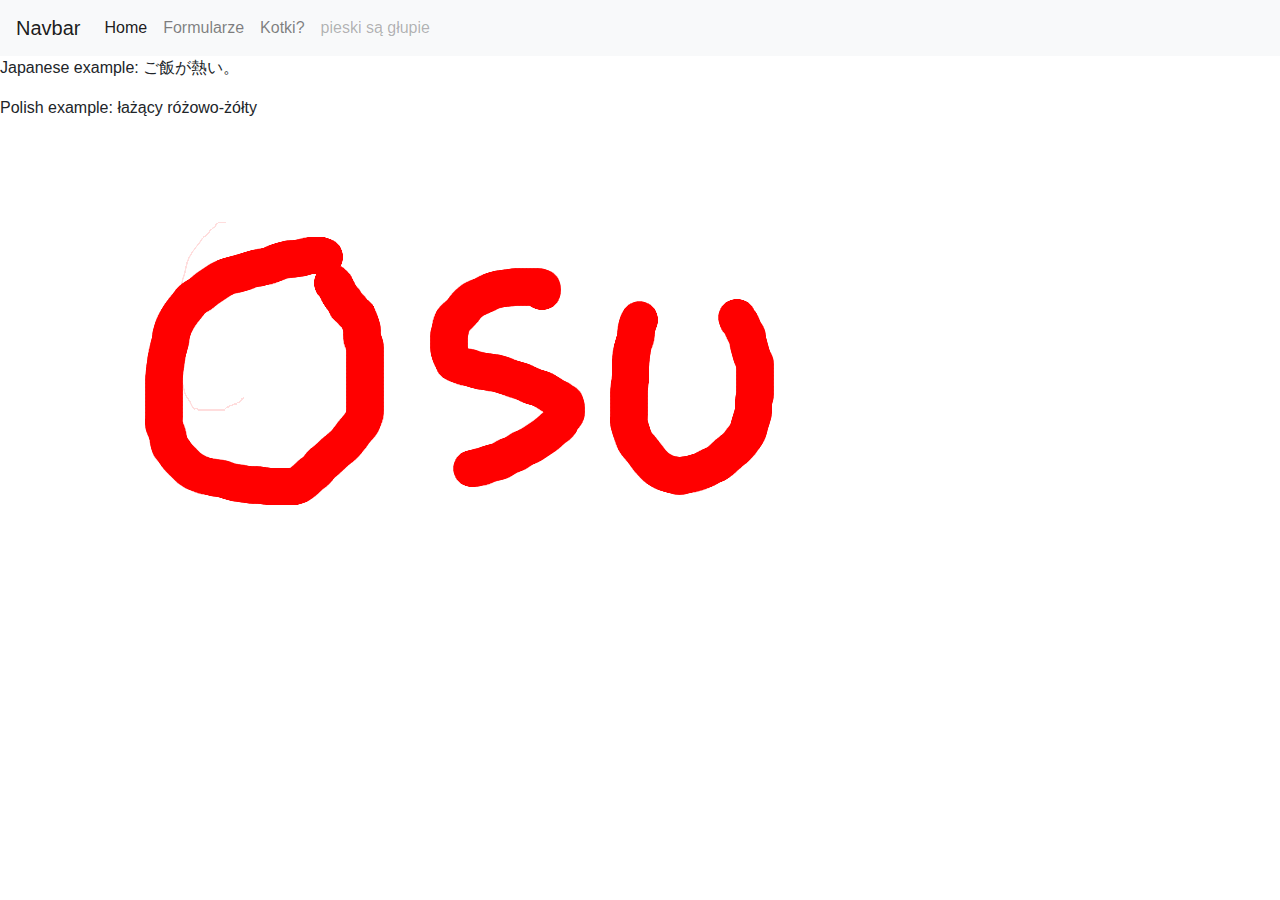
<file: index.html>
<!DOCTYPE html>
<html>
<head>
    <meta charset="UTF-8">
    <title>Moja strona</title>
    <link rel="stylesheet" href="https://stackpath.bootstrapcdn.com/bootstrap/4.4.1/css/bootstrap.min.css" integrity="sha384-Vkoo8x4CGsO3+Hhxv8T/Q5PaXtkKtu6ug5TOeNV6gBiFeWPGFN9MuhOf23Q9Ifjh" crossorigin="anonymous">
</head>
<body>
<nav class="navbar navbar-expand-lg navbar-light bg-light">
  <a class="navbar-brand" href="#">Navbar</a>
  <button class="navbar-toggler" type="button" data-toggle="collapse" data-target="#navbarNav" aria-controls="navbarNav" aria-expanded="false" aria-label="Toggle navigation">
    <span class="navbar-toggler-icon"></span>
  </button>
  <div class="collapse navbar-collapse" id="navbarNav">
    <ul class="navbar-nav">
      <li class="nav-item active">
        <a class="nav-link" href="index.html">Home <span class="sr-only">(current)</span></a>
      </li>
      <li class="nav-item">
        <a class="nav-link" href="wysylacz.html">Formularze</a>
      </li>
      <li class="nav-item">
        <a class="nav-link" href="kotki.html">Kotki?</a>
      </li>
      <li class="nav-item">
        <a class="nav-link disabled" href="#" tabindex="-1" aria-disabled="true">pieski są głupie</a>
      </li>
    </ul>
  </div>
</nav>

<p>Japanese example: ご飯が熱い。</p>
<p>Polish example: łażący różowo-żółty</p>

<a href="https://osu.ppy.sh/beatmapsets/786141?fbclid=IwAR11gzva3_XZNxWSeqAYH1r5F864Y7yDFtCdUxNVoJLKjfmYsRu7vjwlVSs#osu/1691045"><img class="obrazek1" src="osu.png"></a>
<script src="https://code.jquery.com/jquery-3.4.1.slim.min.js" integrity="sha384-J6qa4849blE2+poT4WnyKhv5vZF5SrPo0iEjwBvKU7imGFAV0wwj1yYfoRSJoZ+n" crossorigin="anonymous"></script>
<script src="https://cdn.jsdelivr.net/npm/popper.js@1.16.0/dist/umd/popper.min.js" integrity="sha384-Q6E9RHvbIyZFJoft+2mJbHaEWldlvI9IOYy5n3zV9zzTtmI3UksdQRVvoxMfooAo" crossorigin="anonymous"></script>
<script src="https://stackpath.bootstrapcdn.com/bootstrap/4.4.1/js/bootstrap.min.js" integrity="sha384-wfSDF2E50Y2D1uUdj0O3uMBJnjuUD4Ih7YwaYd1iqfktj0Uod8GCExl3Og8ifwB6" crossorigin="anonymous"></script>
</body>
</html>
</file>
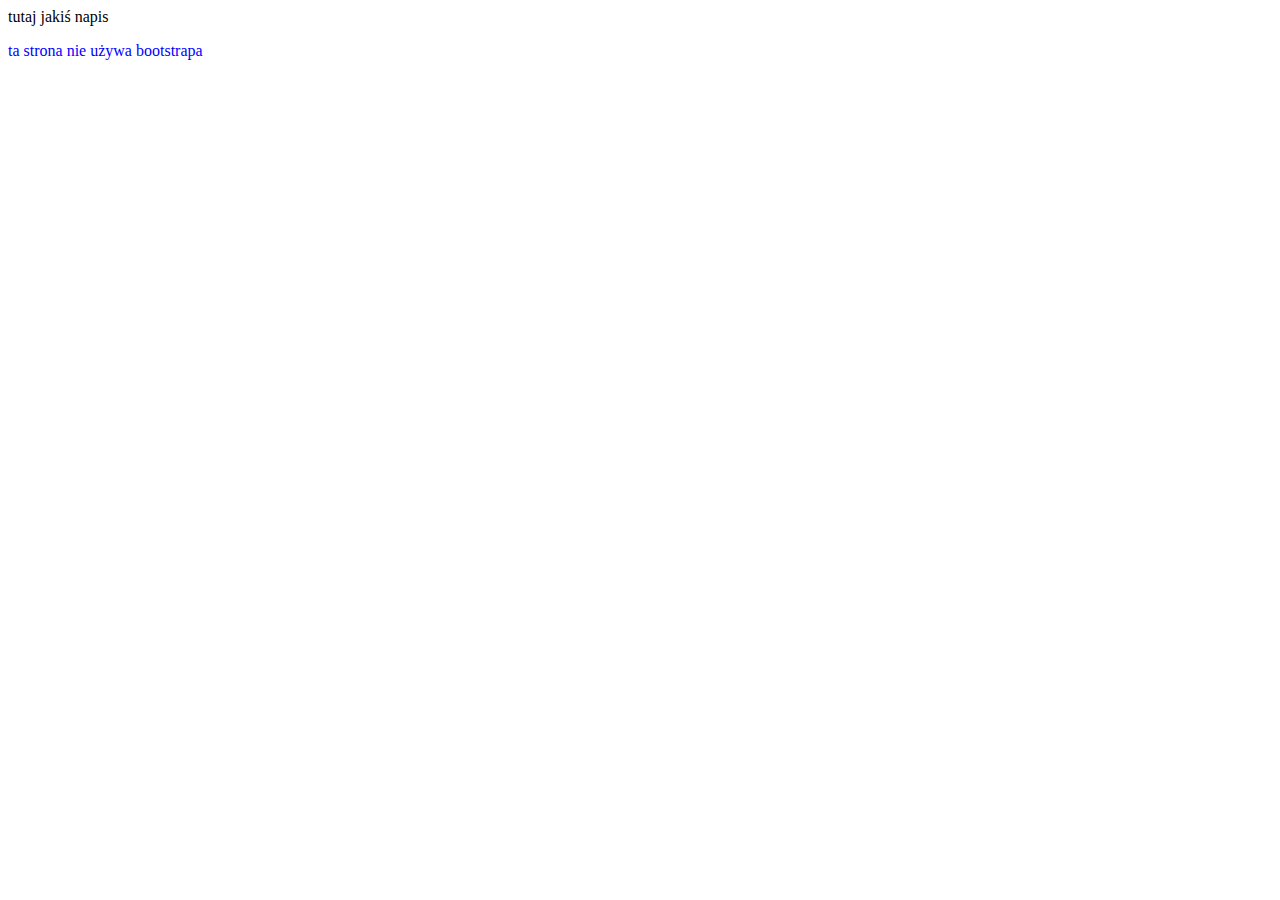
<file: kotki.html>
<!DOCTYPE html>
<html lang="en">
<head>
    <meta charset="UTF-8">
    <title>Title</title>
    <link rel="stylesheet" href="stylemoje.css">
</head>
<body>
tutaj jakiś napis
<p class="important">ta strona nie używa bootstrapa</p>
</body>
</html>
</file>
<file: stylemoje.css>
.important {
    color: blue;
}

h1 {
    color: red;
    font-size: 400%;
}
</file>
